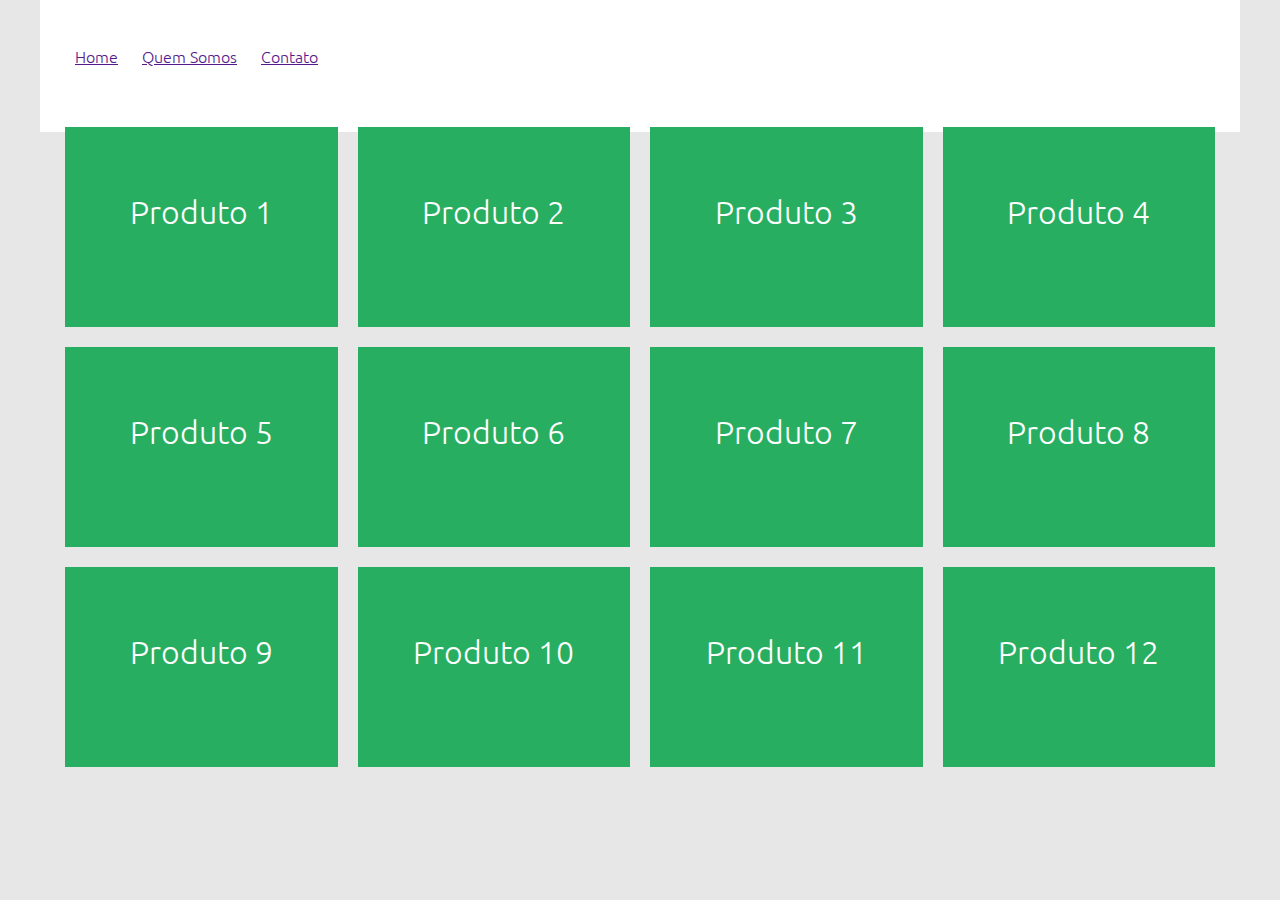
<file: index.html>
<!DOCTYPE html>
<html lang="en">
<head>
    <meta charset="UTF-8">
    <meta name="viewport" content="width=device-width, initial-scale=1.0">
    <title>Document</title>
    <link rel="stylesheet" href="https://cdn.jsdelivr.net/npm/bootstrap-icons@1.11.3/font/bootstrap-icons.min.css">
    <link rel="stylesheet" href="style.css">
</head>
<body>

    <div class="container">
        <menu class="menu-container">
            
            <nav class="menu">
                <ul>
                    <li><a href="">Home</a></li>
                    <li><a href="">Quem Somos</a></li>
                    <li><a href="">Contato</a></li>
                </ul> 
            </nav>

            <div class="menu-responsivo">
                <a href="">
                    <i class="bi bi-list"></i>
                </a>
            </div>

        </>
    </div>

    <div class="container">

        <div class="caixa-container">
            <div class="caixa">
                <h1>Produto 1</h1>
            </div>
        </div>

        <div class="caixa-container">
            <div class="caixa">
                <h1>Produto 2</h1>
            </div>
        </div>

        <div class="caixa-container">
            <div class="caixa">
                <h1>Produto 3</h1>
            </div>
        </div>

        <div class="caixa-container">
            <div class="caixa">
                <h1>Produto 4</h1>
            </div>
        </div>

        <div class="caixa-container">
            <div class="caixa">
                <h1>Produto 5</h1>
            </div>
        </div>

        <div class="caixa-container">
            <div class="caixa">
                <h1>Produto 6</h1>
            </div>
        </div>

        <div class="caixa-container">
            <div class="caixa">
                <h1>Produto 7</h1>
            </div>
        </div>

        <div class="caixa-container">
            <div class="caixa">
                <h1>Produto 8</h1>
            </div>
        </div>

        <div class="caixa-container">
            <div class="caixa">
                <h1>Produto 9</h1>
            </div>
        </div>

        <div class="caixa-container">
            <div class="caixa">
                <h1>Produto 10</h1>
            </div>
        </div>

        <div class="caixa-container">
            <div class="caixa">
                <h1>Produto 11</h1>
            </div>
        </div>

        <div class="caixa-container">
            <div class="caixa">
                <h1>Produto 12</h1>
            </div>
        </div>

    </div>
    
</body>
</html>
</file>
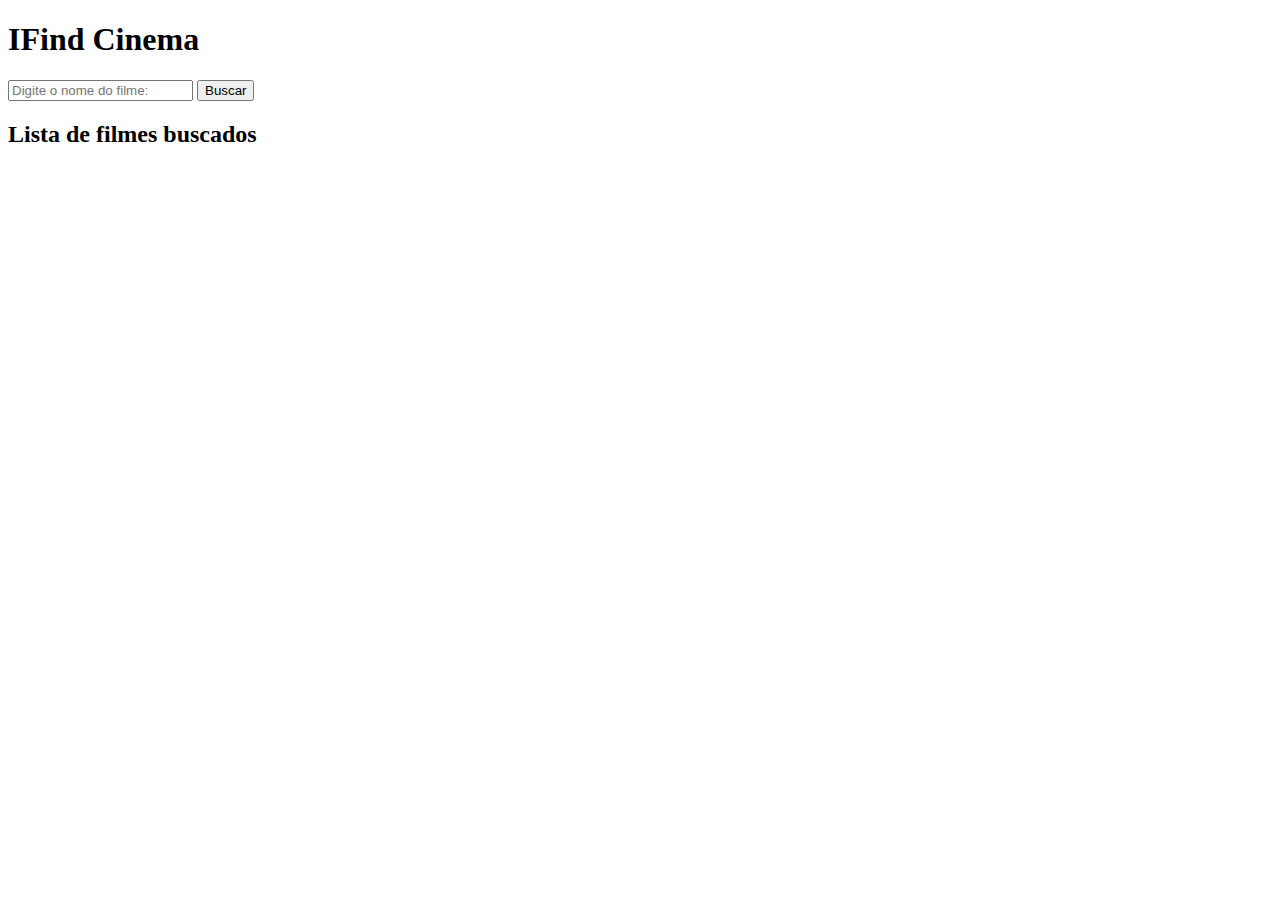
<file: IFind-Cinema/index.html>
<!DOCTYPE html>
<html lang="pt-br">
<head>
    <meta charset="UTF-8">
    <meta name="viewport" content="width=device-width, initial-scale=1.0">
    <title>IFind Cinema</title>
</head>
<body>
    
    <div>

        <h1>IFind Cinema</h1>
        <input type="text" id="movieName" placeholder="Digite o nome do filme:">
        <button id="searchBtn">Buscar</button>

        <h2>Lista de filmes buscados</h2>
        <div id="results"></div>

    </div>

    <script>

        function cineFind(movieName) {
            const apiUrl = `https://api.themoviedb.org/3/search/movie?api_key=2dbca7a779fef19d8dc0acc77384df5a&query=${movieName}&language=pt-BR`;

            fetch(apiUrl)
                .then(response => response.json())
                .then(data => {
                    if (data.results.length > 0) {
                        const movie = data.results[0];

                        document.getElementById('results').innerHTML +=
                            `
                            <h2>${movie.title}</h2>
                            <p>${movie.overview}</p>
                            <img src="https://image.tmdb.org/t/p/w200${movie.poster_path}" alt="${movie.title}">
                            `;
                    } else {

                        document.getElementById('results').innerHTML+='<p>Filme não encontrado!<p>';

                    }
                })
                .catch(error => {
                    console.error('Erro:', error);
                });
        }

        const sendSearch=document.getElementById('searchBtn');
        
        sendSearch.addEventListener('click', ()=>{

            const searchName=document.getElementById('movieName').value;
            document.getElementById('results').innerHTML=''; // limpa o resultado para por outro
            cineFind(searchName);

        });

        sendSearch.addEventListener('onclick', cineFind(sendName));

    </script>

</body>
</html>
</file>
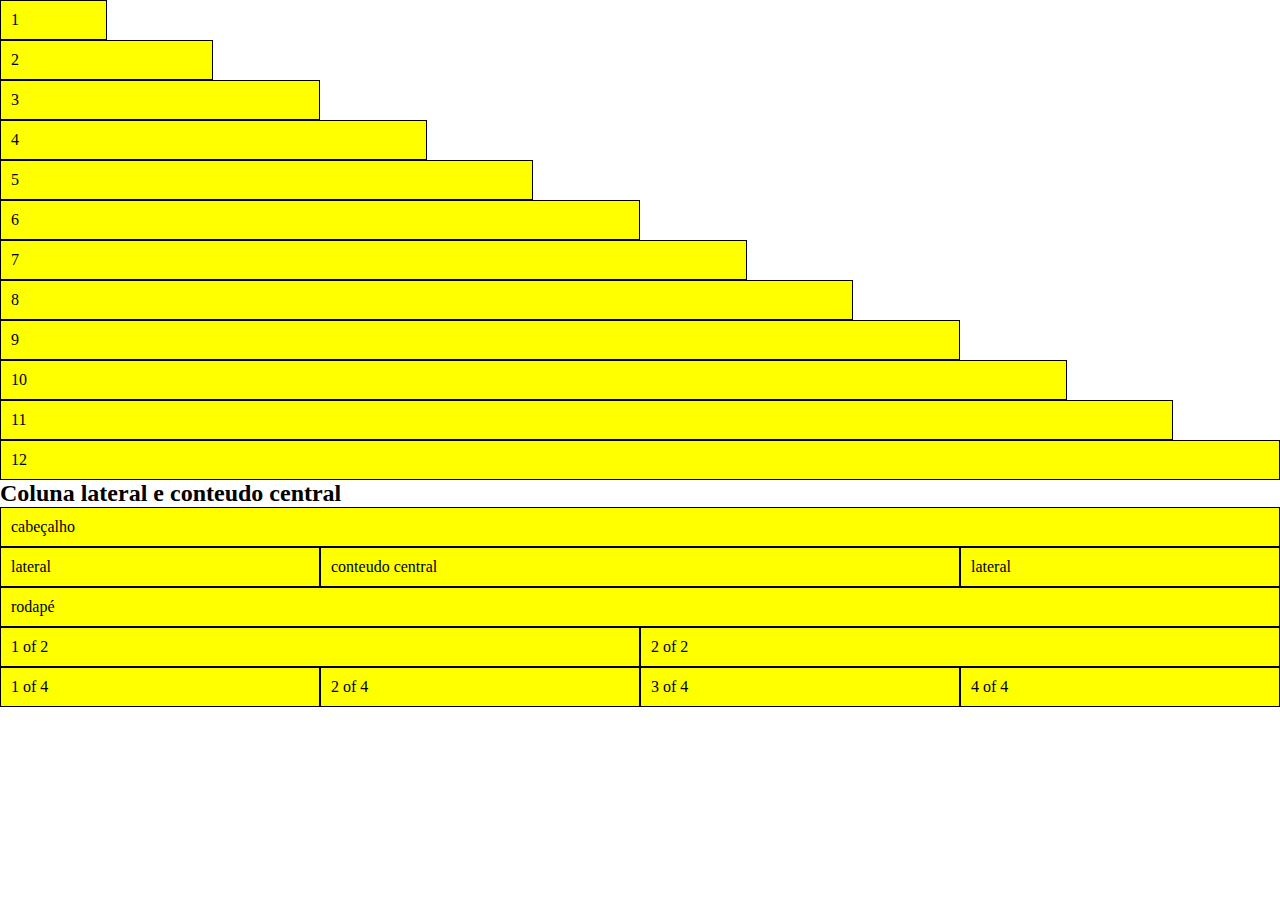
<file: GRIPRESPONSIVE.html>
<!DOCTYPE html>
<html lang="en">
<head>
    <meta charset="UTF-8">
    <meta name="viewport" content="width=device-width, initial-scale=1.0">
    <title>Document</title>

    <style>


        *{
            margin: 0;
            padding: 0;
            box-sizing: border-box;
        }


        .col-1{width: 8.33%;}
        .col-2{width: 16.66%;}
        .col-3{width: 25%;}
        .col-4{width: 33.33%;}
        .col-5{width: 41.66%;}
        .col-6{width: 50%;}
        .col-7{width: 58.33%;}
        .col-8{width: 66.66%;}
        .col-9{width: 75%;}
        .col-10{width: 83.33%;}
        .col-11{width: 91.66%;}
        .col-12{width: 100%;}

        [class^="col"]{
            background:yellow;
            border: solid 1px black;
            padding: 10px;
            
        }
        .leiaute [class^="col"]{
            float: left;

        }
     
    </style>


</head>
<body>
    <div class="col-1">1</div>
    <div class="col-2">2</div>
    <div class="col-3">3</div>
    <div class="col-4">4</div>
    <div class="col-5">5</div>
    <div class="col-6">6</div>
    <div class="col-7">7</div>
    <div class="col-8">8</div>
    <div class="col-9">9</div>
    <div class="col-10">10</div>
    <div class="col-11">11</div>
    <div class="col-12">12</div>

    <h2>Coluna lateral e conteudo central</h2>

    <div class="leiaute">
        <header class="col-12">
            cabeçalho

        </header>

        <main>
            <div class="col-3">
                lateral
            </div>
   

        <div class="col-6">
            conteudo central
        </div>

        <div class="col-3">
            lateral
        </div>
        </main> 


    <footer class="col-12">
        rodapé

    </footer>
    
    
    <div class="col-6">
        1 of 2 
    </div>
    <div class="col-6">
        2 of 2
    </div>
    
    
    <div class="col-3">
        1 of 4
    </div>
    <div class="col-3">
        2 of 4
    </div>
    <div class="col-3">
        3 of 4
    </div>
    <div class="col-3">
        4 of 4
    </div>
    
</body>
</html>
</file>
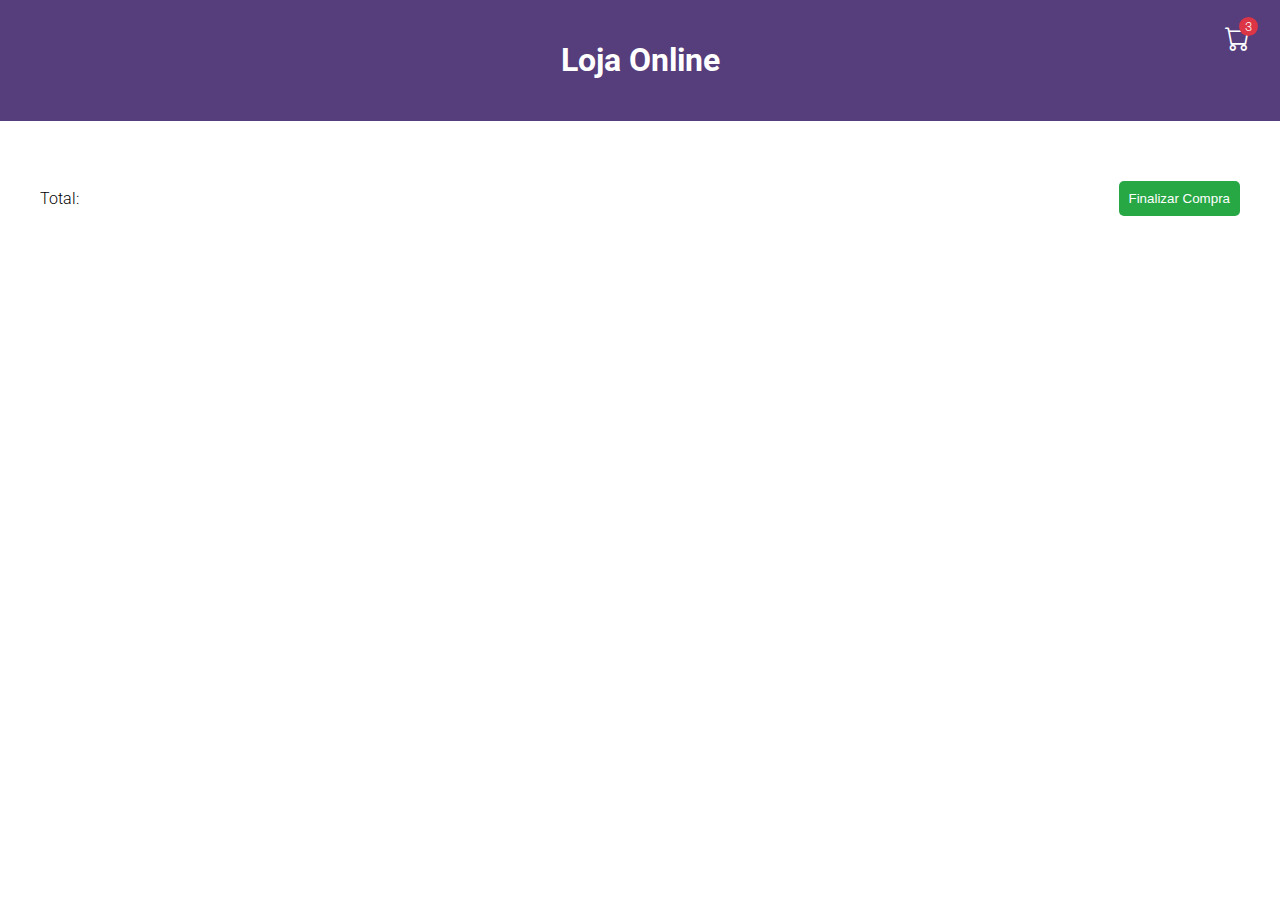
<file: Carrinho de Compras/carrinho.html>
<!DOCTYPE html>
<html lang="pt-BR">

<head>
    <meta charset="UTF-8">
    <meta name="viewport" content="width=device-width, initial-scale=1.0">
    <title>Carrinho de Compras</title>
    <link rel="stylesheet" href="styles.css">
</head>

<body>
    <header>
        <h1>Loja Online</h1>
        <div class="carrinho-badge">
            <a href="#">
                <i class="bi bi-cart icone-carrinho"></i>
                <span class="contador">3</span>
            </a>
        </div>
    </header>

    <main class="carrinho">

        <div class="carrinho-produtos">
            
            <!-- Criação dos produtos do storage -->

        </div>

        <div class="total">
            <p>Total: <span class="total-compra"></span></p>
            <button class="botao-comprar">Finalizar Compra</button>
        </div>
    </main>

    <script>

        let carrinho = localStorage.getItem("carrinho");
        
        carrinho = JSON.parse(carrinho);
        console.log(carrinho)

        elementosNoCarrinho = carrinho.length;

        for (let i = 0; i < elementosNoCarrinho; i++) {            
            criarItemCarrinho(carrinho[i]);
        }

        function criarItemCarrinho(itemLista) {
            
            let itemCarrinho = document.createElement('div');
            itemCarrinho.classList.add('item-carrinho');

            let item = document.createElement('div');
            item.classList.add('item');

            let imagem = document.createElement('img');
            imagem.src = "https://picsum.photos/300/500";
            imagem.classList.add("item-img");

            item.appendChild(imagem);

            let itemInfo = document.createElement('div');
            itemInfo.classList.add('item-info');

            let nomeProduto = document.createElement('h2');
            nomeProduto.textContent = itemLista.nome;

            let precoProduto = document.createElement('p');
            precoProduto.classList.add('preco');
            precoProduto.textContent = itemLista.preço;

            let quantidadeProduto = document.createElement('input');
            quantidadeProduto.id = "quantidade"
            quantidadeProduto.type = "number"
            quantidadeProduto.value = itemLista.quantidade;

            itemInfo.appendChild(nomeProduto);
            itemInfo.appendChild(precoProduto);
            itemInfo.appendChild(quantidadeProduto);

            let botaoRemover = document.createElement('button');
            botaoRemover.classList.add('botao-remover');
            botaoRemover.textContent = 'Remover';
            
            item.appendChild(itemInfo);
            itemCarrinho.appendChild(item);
            itemCarrinho.appendChild(botaoRemover);

            let carrinho = document.querySelector('.carrinho-produtos');
            carrinho.appendChild(itemCarrinho);

            botaoRemover.addEventListener('click', ()=>{
                itemCarrinho.remove(itemCarrinho);

                let carrinho = localStorage.getItem('carrinho');
                carrinho = JSON.parse(carrinho);

                carrinho.forEach((produto, index) => {
                    if (produto.nome == itemLista.nome) {
                        carrinho.splice(index, 1);
                    }
                });

                carrinho = JSON.stringify(carrinho);
                localStorage.setItem('carrinho', carrinho);

            });
        }

        function atualizarTotal(){

            let total = 0;

            let carrinho = localStorage.getItem('carrinho');
            carrinho = JSON.parse(carrinho);

            carrinho.forEach((produto)=> {

                let preco = (produto.preço);
                preco = preco.replace('R$', '');
                preco = preco.replace(',',  '.');

                let quantidade = produto.quantidade;

                total = total + (quantidade * preco);

            });

            let totalCompra = document.querySelector('.total-compra');
            totalCompra.textContent = total;

        }

        atualizarTotal();

    </script>

</body>

</html>
</file>
<file: style.css>
@import url('https://fonts.googleapis.com/css2?family=Ubuntu:ital,wght@0,300;0,400;0,500;0,700;1,300;1,400;1,500;1,700&display=swap');

* {
    box-sizing: border-box;
    margin: 0;
    padding: 0;
}

:root {
    --ametist-color: #9b59b6; 
    --sunflower-color: #f1c40f; 
    --carrot-color: #e67e22; 
}

body {
    background: #e8e7e7;
    font-family: "Ubuntu", sans-serif;
    font-weight: 300;
    font-style: normal;
}

h1, h2, h3 {
    font-family: "Ubuntu", sans-serif;
    font-weight: 300;
    font-style: normal;
}

.container  {
    background: #fff;
    width: 1200px;
    margin: 0 auto;
    padding: 15px;
}

.menu ul {
    margin: 20px 10px 10px 10px;
}

.menu ul li {
    display: inline-block;
    padding: 10px;
}

.menu-responsivo {
    padding: 10px;
    font-size: 32px;
    display: none;
}

.caixa-container {
    width: 25%;
    float: left;
}


.caixa {
    min-height: 200px;

    margin: 10px;
    padding: 10px;

    text-align: center;
    line-height: 150px;

    background: #27ae60;
    color: #fff;

}
@media (max-width:992px) and (min-width:769px){

    body{
        background-color: var(--ametist-color);
    }
    .container{
        width: 768px;
    }
    .caixa-container{
        width: 33.33%;
    }
}
@media (max-width:768px) and (min-width:577px) {

    body{
        background-color: var(--sunflower-color);
    }
    .container{
        width: 576px;
    }
    .caixa-container{
        width: 50%;
    }
    
}
@media (max-width:576px) {

    body{
        background-color: var(--carrot-color);
    }
    .container{
        width: 100%;
    }
    .caixa-container{
        width: 100%;
    }

.menu-responsivo{
    display: block;   
}
.menu{
    display: none;
}
}
</file>
<file: Carrinho de Compras/styles.css>
@import url("https://cdn.jsdelivr.net/npm/bootstrap-icons@1.11.3/font/bootstrap-icons.min.css");
@import url('https://fonts.googleapis.com/css2?family=Roboto:ital,wght@0,100;0,300;0,400;0,500;0,700;0,900;1,100;1,300;1,400;1,500;1,700;1,900&display=swap');
/* Estilos Gerais */
body {
    font-family: "Roboto", sans-serif;
    font-weight: 300;

    margin: 0;
    padding: 0;
    display: flex;
    flex-direction: column;
    align-items: center;
  }
  
  header {
    width: 100%;
    background-color: #563d7c;
    color: #fff;
    padding: 1em;
    text-align: center;
    position: relative;
    padding: 20px;
  }
  
  .carrinho-badge {
    position: absolute;
    top: 25px;
    right: 50px;
    
  }
  
  .icone-carrinho {
    width: 30px;
    height: 30px;

    color: #fff;
    font-size: 25px;
    
  }
  
  .contador {
    position: absolute;
    top: -8px;
    right: -8px;
    background-color: #dc3545;
    color: #fff;
    padding: 2px 6px;
    border-radius: 50%;
    font-size: 0.8em;
  }
  
  main {
    width: 1200px;
    padding: 2em;
  }
  
  /* Lista de Produtos */
  .lista-produtos {
    display: grid;
    grid-template-columns: repeat(auto-fit, minmax(200px, 1fr));
    gap: 20px;
  }
  
  .produto-item {
    display: flex;
    flex-direction: column;
    align-items: center;
    border: 1px solid #ddd;
    padding: 1em;
    border-radius: 8px;
    text-align: center;
  }
  
  .produto-img {
    max-width: 100%;
    object-fit: cover;
    border-radius: 5px;
  }
  
  .preco {
    font-size: 1.2em;
    color: #28a745;
  }
  
  .botao {
    padding: 8px 12px;
    background-color: #563d7c;
    color: #fff;
    text-decoration: none;
    border-radius: 5px;
    margin-top: 10px;
  }
  
  
  /* Tela do Carrinho */
  .carrinho {
    display: flex;
    flex-direction: column;
    gap: 20px;
  }

  .item {
    display: flex;
    gap: 30px;
    align-items: center;
  }
  
  .item-carrinho {
    display: flex;
    align-items: center;
    border-bottom: 1px solid #ddd;
    padding-bottom: 10px;
    justify-content: space-between;
  }
  
  .item-img {
    width: 150px;
    height: 150px;
    object-fit: cover;
  }
  
  .item-info {
    display: flex;
    flex-direction: column;
  }
  
  #quantidade {
    width: 50px;
    padding: 10px;
  }
  
  .botao-remover {
    padding: 10px;
    background-color: #dc3545;
    color: #fff;
    border: none;
    cursor: pointer;
    border-radius: 5px;
  }
  
  .total {
    display: flex;
    justify-content: space-between;
    align-items: center;
  }
  
  .botao-comprar {
    padding: 10px;
    background-color: #28a745;
    color: #fff;
    border: none;
    cursor: pointer;
    border-radius: 5px;
  }
</file>
